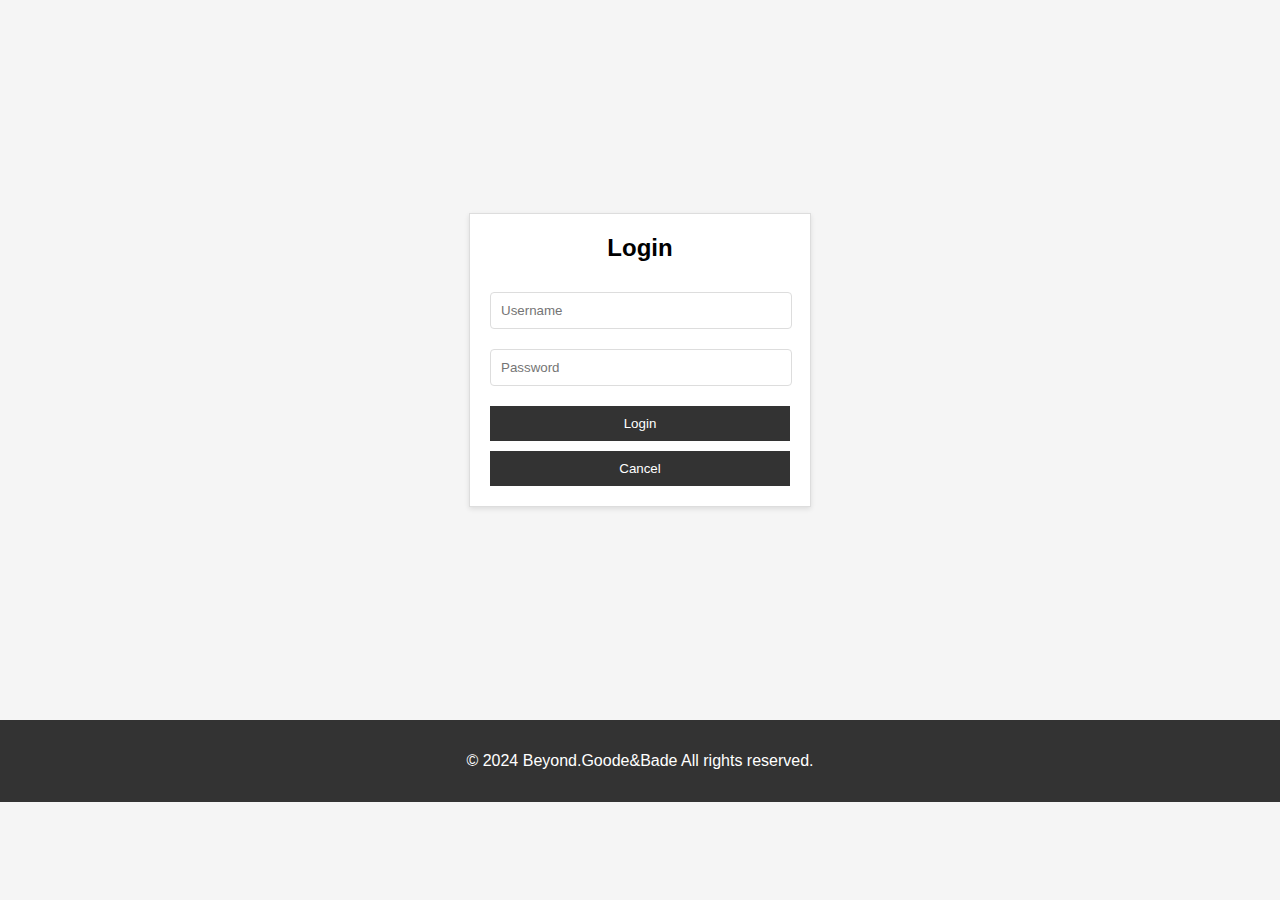
<file: html/login.html>
<!doctype html>
<html lang="en">

<head>
    <meta charset="UTF-8" />
    <meta name="viewport" content="width=device-width, initial-scale=1.0" />
    <link href="https://cdn.jsdelivr.net/npm/bootstrap@5.3.2/dist/css/bootstrap.min.css" rel="stylesheet"
        integrity="sha384-T3c6CoIi6uLrA9TneNEoa7RxnatzjcDSCmG1MXxSR1GAsXEV/Dwwykc2MPK8M2HN" crossorigin="anonymous" />
    <script src="https://cdn.jsdelivr.net/npm/bootstrap@5.3.2/dist/js/bootstrap.bundle.min.js"
        integrity="sha384-C6RzsynM9kWDrMNeT87bh95OGNyZPhcTNXj1NW7RuBCsyN/o0jlpcV8Qyq46cDfL"
        crossorigin="anonymous"></script>
    <script type="module" src="/js/index.js"></script>
    <link rel="stylesheet" href="/css/loginStylesheet.css" />
</head>

<body>
    <div class="container">
        <div class="login-form">
            <h2>Login</h2>
            <form>
                <input type="text" placeholder="Username" required>
                <input type="password" placeholder="Password" required>
                <button type="submit">Login</button>
                <button type="button" class="cancelbtn" onclick="goHome()">Cancel</button>
            </form>
        </div>
    </div>
    <footer>
        <p>&copy; 2024 Beyond.Goode&Bade All rights reserved.</p>
    </footer>
</body>

</html>

<!--Should go to Services-->
<script>
    function goHome() {
        window.location.href = "/index.html";
    }
</script>
</file>
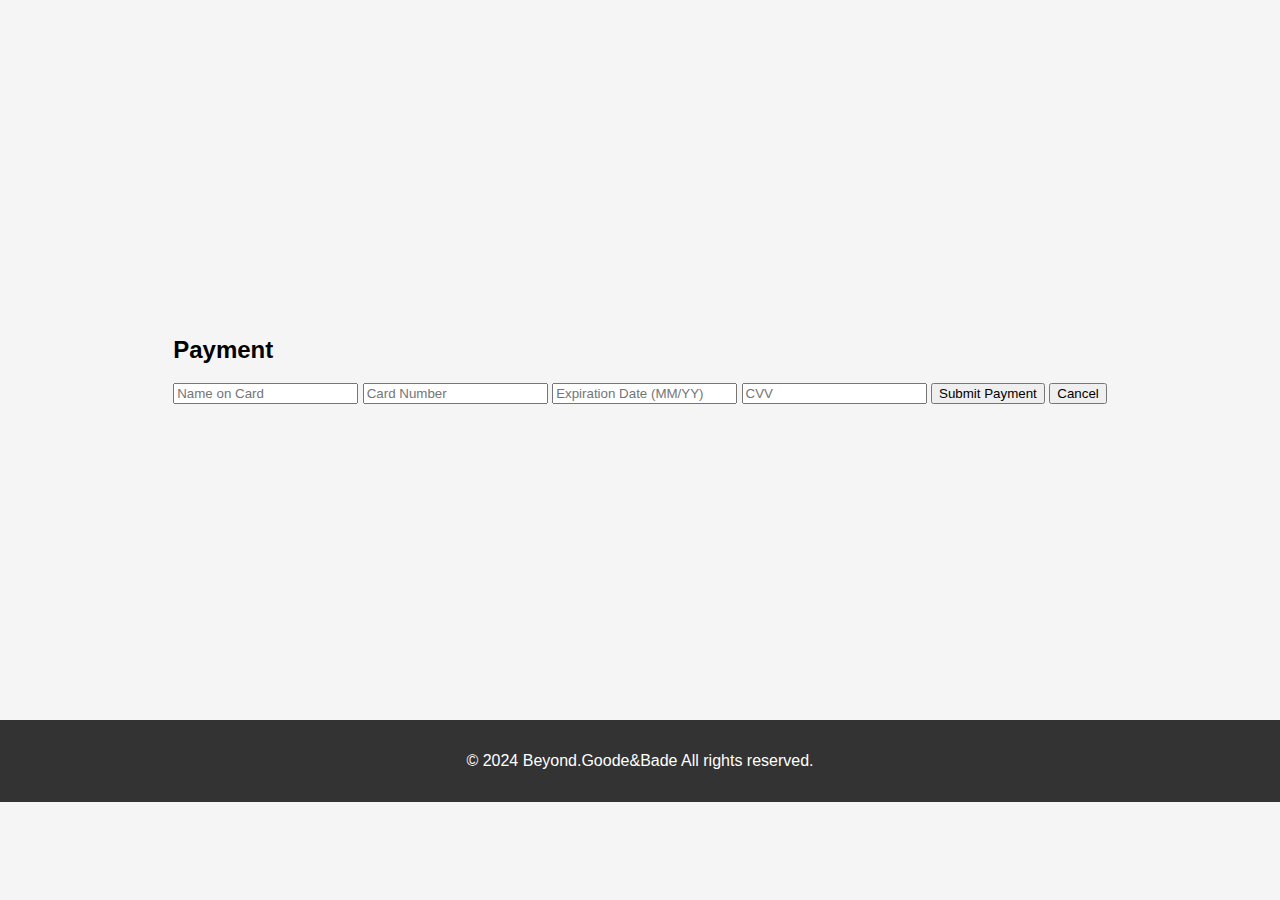
<file: html/payment.html>
<!doctype html>
<html lang="en">

<head>
    <meta charset="UTF-8" />
    <meta name="viewport" content="width=device-width, initial-scale=1.0" />
    <link href="https://cdn.jsdelivr.net/npm/bootstrap@5.3.2/dist/css/bootstrap.min.css" rel="stylesheet"
        integrity="sha384-T3c6CoIi6uLrA9TneNEoa7RxnatzjcDSCmG1MXxSR1GAsXEV/Dwwykc2MPK8M2HN" crossorigin="anonymous" />
    <script src="https://cdn.jsdelivr.net/npm/bootstrap@5.3.2/dist/js/bootstrap.bundle.min.js"
        integrity="sha384-C6RzsynM9kWDrMNeT87bh95OGNyZPhcTNXj1NW7RuBCsyN/o0jlpcV8Qyq46cDfL"
        crossorigin="anonymous"></script>
    <script type="module" src="/js/index.js"></script>
    <link rel="stylesheet" href="/css/signupStylesheet.css" />
</head>

<body>
    <div class="container">
        <div class="payment-form">
            <h2>Payment</h2>
            <form>
                <input type="text" placeholder="Name on Card" required>
                <input type="text" placeholder="Card Number" required>
                <input type="text" placeholder="Expiration Date (MM/YY)" required>
                <input type="text" placeholder="CVV" required>
                <button type="submit">Submit Payment</button>
                <button type="button" class="cancelbtn" onclick="goHome()">Cancel</button>
            </form>
        </div>
    </div>
    <footer>
        <p>&copy; 2024 Beyond.Goode&Bade All rights reserved.</p>
    </footer>
</body>

</html>

<!--Should go to Services-->
<script>
    function goHome() {
        window.location.href = "/index.html";
    }
</script>
</file>
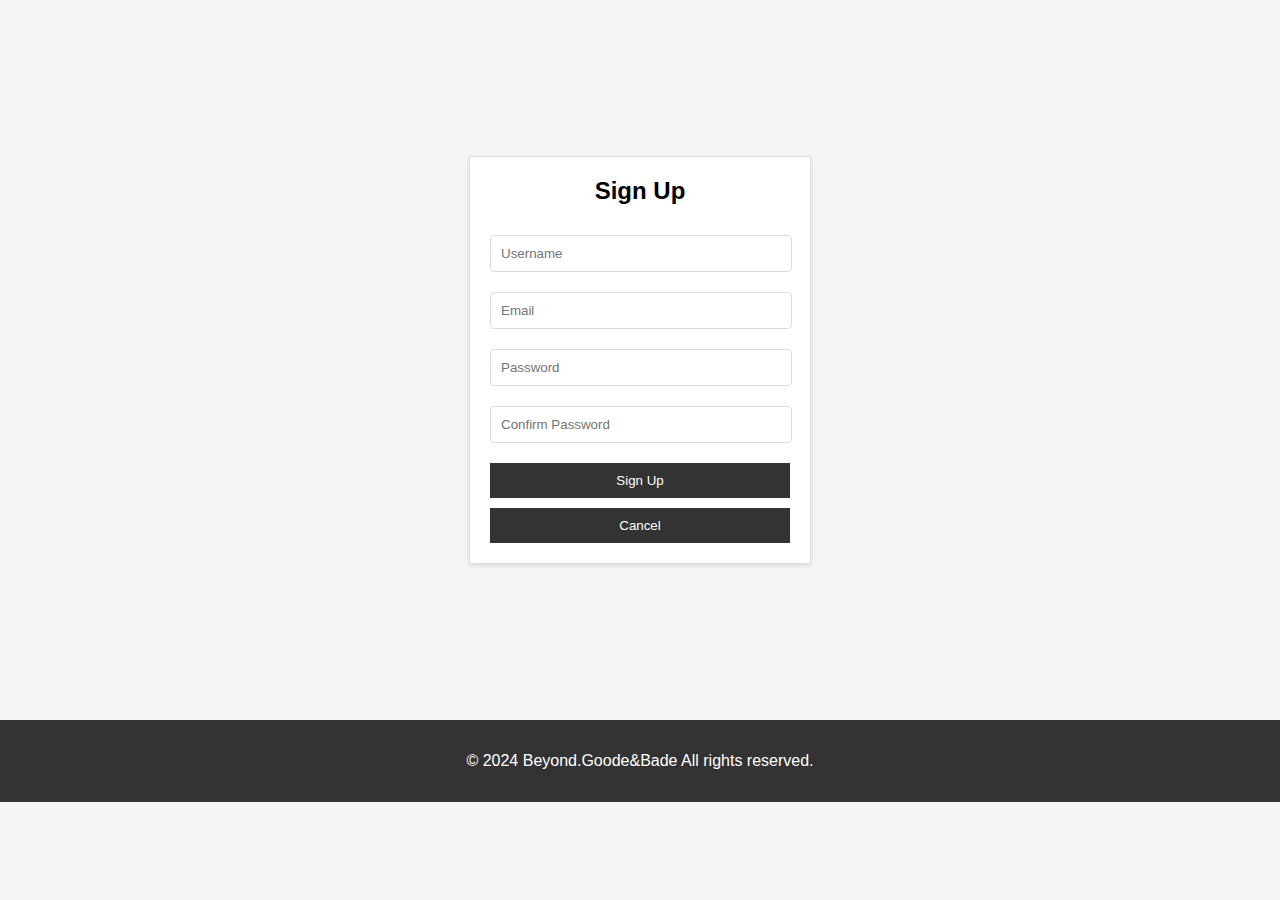
<file: html/signup.html>
<!doctype html>
<html lang="en">

<head>
    <meta charset="UTF-8" />
    <meta name="viewport" content="width=device-width, initial-scale=1.0" />
    <link href="https://cdn.jsdelivr.net/npm/bootstrap@5.3.2/dist/css/bootstrap.min.css" rel="stylesheet"
        integrity="sha384-T3c6CoIi6uLrA9TneNEoa7RxnatzjcDSCmG1MXxSR1GAsXEV/Dwwykc2MPK8M2HN" crossorigin="anonymous" />
    <script src="https://cdn.jsdelivr.net/npm/bootstrap@5.3.2/dist/js/bootstrap.bundle.min.js"
        integrity="sha384-C6RzsynM9kWDrMNeT87bh95OGNyZPhcTNXj1NW7RuBCsyN/o0jlpcV8Qyq46cDfL"
        crossorigin="anonymous"></script>
    <script type="module" src="/js/index.js"></script>
    <link rel="stylesheet" href="/css/signupStylesheet.css" />
</head>

<body>
    <div class="container">
        <div class="signup-form">
            <h2>Sign Up</h2>
            <form>
                <input type="text" placeholder="Username" required>
                <input type="email" placeholder="Email" required>
                <input type="password" placeholder="Password" required>
                <input type="password" placeholder="Confirm Password" required>
                <button type="submit">Sign Up</button>
                <button type="button" class="cancelbtn" onclick="goHome()">Cancel</button>
            </form>
        </div>
    </div>
    <footer>
        <p>&copy; 2024 Beyond.Goode&Bade All rights reserved.</p>
    </footer>
</body>

</html>

<!--Should go to Services-->
<script>
    function goHome() {
        window.location.href = "/index.html";
    }
</script>
</file>
<file: css/loginStylesheet.css>
body {
  font-family: Arial, sans-serif;
  margin: 0;
  padding: 0;
  background-color: #f5f5f5;
}
header {
  background-color: #333;
  color: white;
  padding: 1em 0;
  text-align: center;
}
nav {
  background-color: #444;
  color: white;
  padding: 1em;
  text-align: center;
}
nav a {
  color: white;
  margin: 0 15px;
  text-decoration: none;
}
.container {
  display: flex;
  justify-content: center;
  align-items: center;
  height: 80vh;
}
.login-form {
  background-color: white;
  border: 1px solid #ddd;
  padding: 20px;
  box-shadow: 0 2px 5px rgba(0, 0, 0, 0.1);
  width: 300px;
  text-align: center;
}
.login-form h2 {
  margin: 0 0 20px;
}
.login-form input {
  width: calc(100% - 20px);
  padding: 10px;
  margin: 10px 0;
  border: 1px solid #ddd;
  border-radius: 4px;
}
.login-form button {
  background-color: #333;
  color: white;
  border: none;
  padding: 10px;
  cursor: pointer;
  width: 100%;
  margin-top: 10px;
}
footer {
  background-color: #333;
  color: white;
  padding: 1em 0;
  text-align: center;
}
</file>
<file: css/signupStylesheet.css>
body {
  font-family: Arial, sans-serif;
  margin: 0;
  padding: 0;
  background-color: #f5f5f5;
}
header {
  background-color: #333;
  color: white;
  padding: 1em 0;
  text-align: center;
}
nav {
  background-color: #444;
  color: white;
  padding: 1em;
  text-align: center;
}
nav a {
  color: white;
  margin: 0 15px;
  text-decoration: none;
}
.container {
  display: flex;
  justify-content: center;
  align-items: center;
  height: 80vh;
}
.signup-form {
  background-color: white;
  border: 1px solid #ddd;
  padding: 20px;
  box-shadow: 0 2px 5px rgba(0, 0, 0, 0.1);
  width: 300px;
  text-align: center;
}
.signup-form h2 {
  margin: 0 0 20px;
}
.signup-form input {
  width: calc(100% - 20px);
  padding: 10px;
  margin: 10px 0;
  border: 1px solid #ddd;
  border-radius: 4px;
}
.signup-form button {
  background-color: #333;
  color: white;
  border: none;
  padding: 10px;
  cursor: pointer;
  width: 100%;
  margin-top: 10px;
}
footer {
  background-color: #333;
  color: white;
  padding: 1em 0;
  text-align: center;
}
</file>
